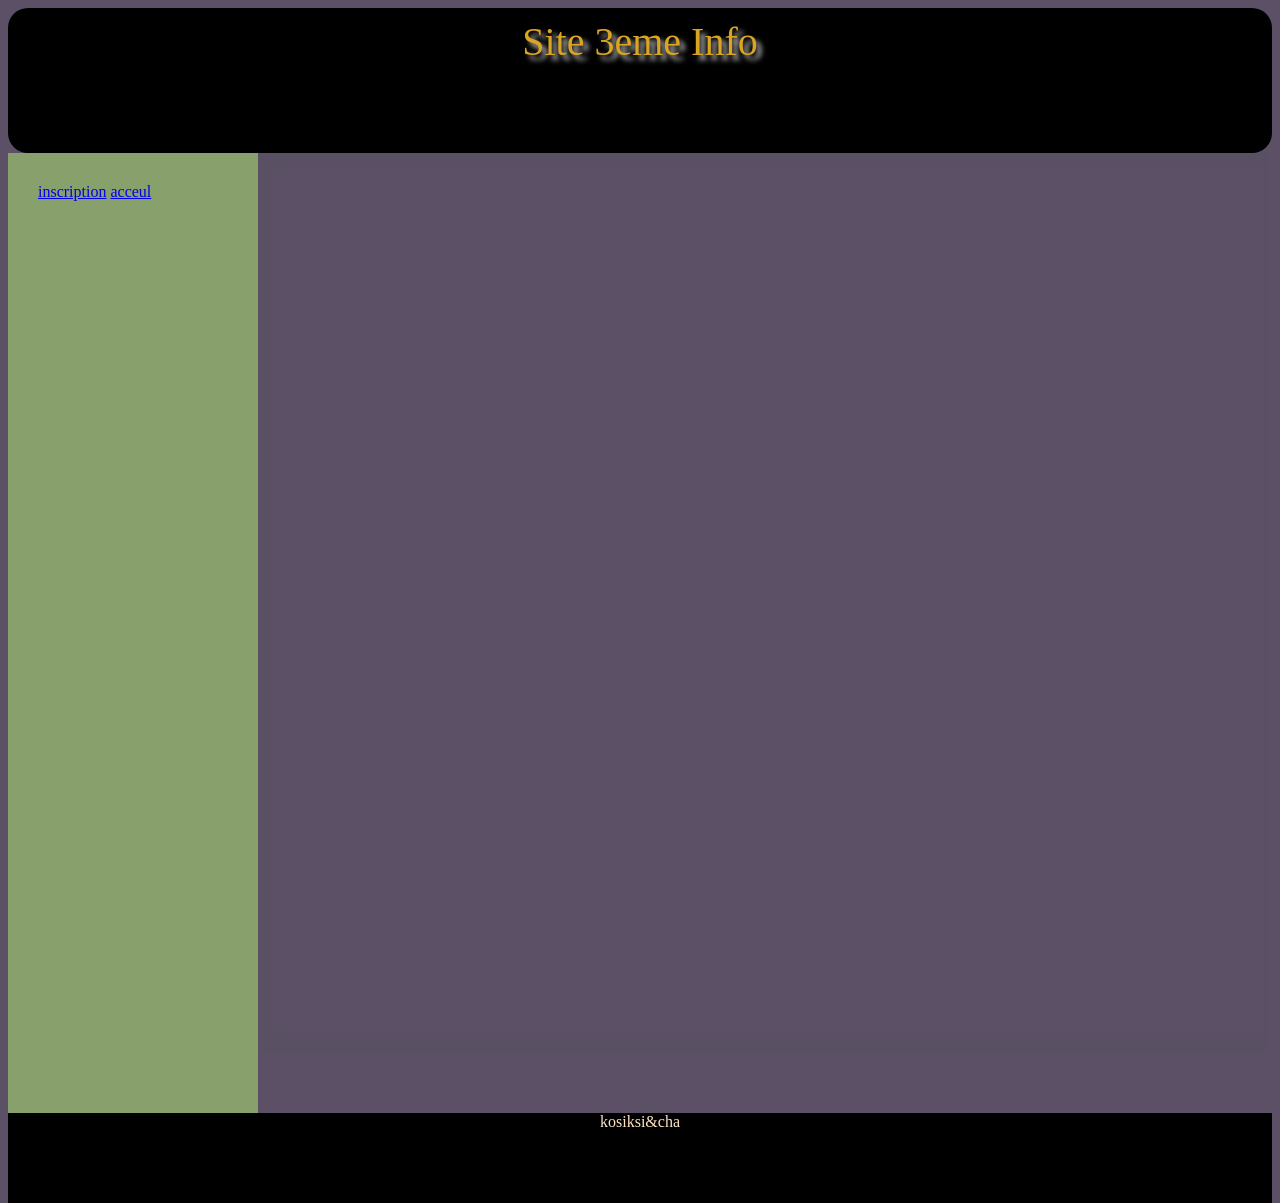
<file: index.html>
<html lang="en">
<head>
    <meta charset="UTF-8">
    <meta name="viewport" content="width=device-width, initial-scale=1.0">
    <title>Document</title>
    <link rel="stylesheet" href="style.css">
</head>
<body>
    <header>
        site 3eme info



    </header>
    
    <nav>
        <a href="insription.html" target="p">inscription</a>
        <a href="acceuil.html" target="p">acceul</a>
    </nav>
    <section>
        <iframe src="acceuil.html" frameborder="0" name="p"></iframe>



    </section>
    <footer>
        kosiksi&cha


    </footer>
</body>
</html>
</file>
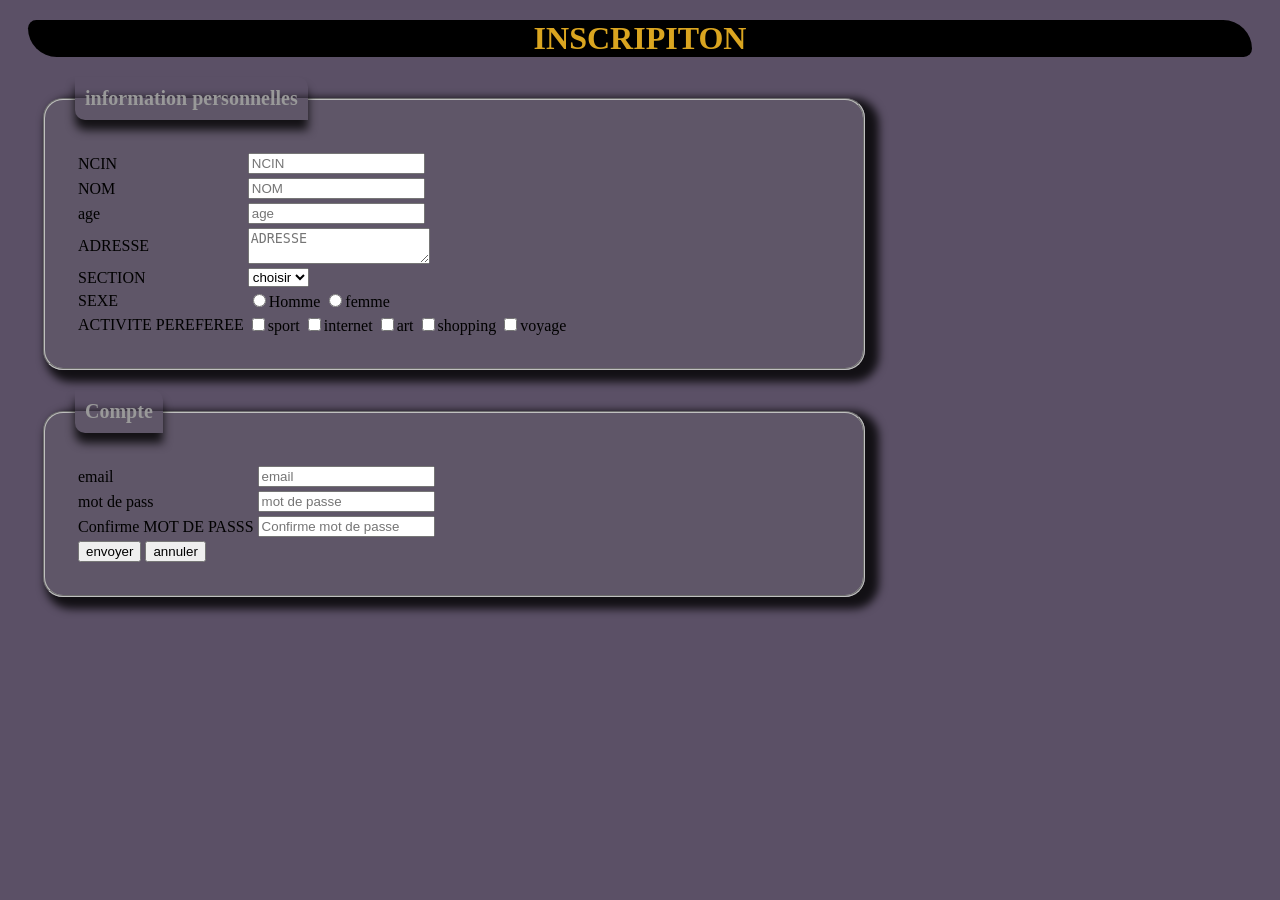
<file: insription.html>
<html lang="en">
<head>
    <meta charset="UTF-8">
    <meta name="viewport" content="width=device-width, initial-scale=1.0">
    <title>Document</title>
    <link rel="stylesheet" href="style.css">
</head>
<body>
    <h1>
        INSCRIPITON
    </h1>
    <FOrm>
        <fieldset>
            <legend>
                information personnelles
            </legend>
            <table border="0">
                <tr>
                    <td>NCIN</td>
                    <td><input type="text" placeholder="NCIN"> </td>
                </tr>
                <tr>
                    <td>NOM</td>
                    <td> <input type="text" placeholder="NOM"> </td>
                </tr>
                <tr>
                    <td>age</td>
                    <td> <input type="number" placeholder="age"> </td>
                </tr>
                <tr>
                    <td> ADRESSE</td>
                    <td> <textarea name="ADRESSE" id="ADRESSE" placeholder="ADRESSE"></textarea> </td>
                </tr>
                <tr>
                    <td>SECTION</td>
                    <td><select name="select" id=""> 
                        <option value="choisir">choisir</option> 
                    <option value="info">info</option>
                <option value="math">math</option>
            </select> </td>
                </tr>
                <tr>
                    <td>SEXE</td>
                    <td><input type="radio" name="S" id="">Homme
                    <input type="radio" name="S" id="">femme
                </td>
                </tr>
                <tr>
                    <td>ACTIVITE PEREFEREE</td>
                    <td><input type="checkbox">sport
                        <input type="checkbox">internet
                        <input type="checkbox">art
                        <input type="checkbox">shopping
                        <input type="checkbox">voyage
                    </td>
                </tr>
                
            

            </table>
        </fieldset>
        
            <fieldset>
                <legend>
                    Compte
                </legend>
                <table border="0">
                <tr>
                    <td>email</td>
                    <td><input type="email" placeholder="email"></td>
                </tr>
                <tr>
                    <td>mot de pass</td>
                    <td><input type="password" placeholder="mot de passe"></td>
                </tr>
                <tr>
                    <td>Confirme MOT DE PASSS</td>
                    <td><input type="password" placeholder="Confirme mot de passe"></td>

                </tr>
                <tr>
                    <td >
                        <input type="submit" value="envoyer" class="b">
                        <input type="reset" value="annuler" class="b">
                    </td>
                    <td></td>
                </tr>
            
        </table>
    </fieldset>
    </FOrm>
    
</body>
</html>
</file>
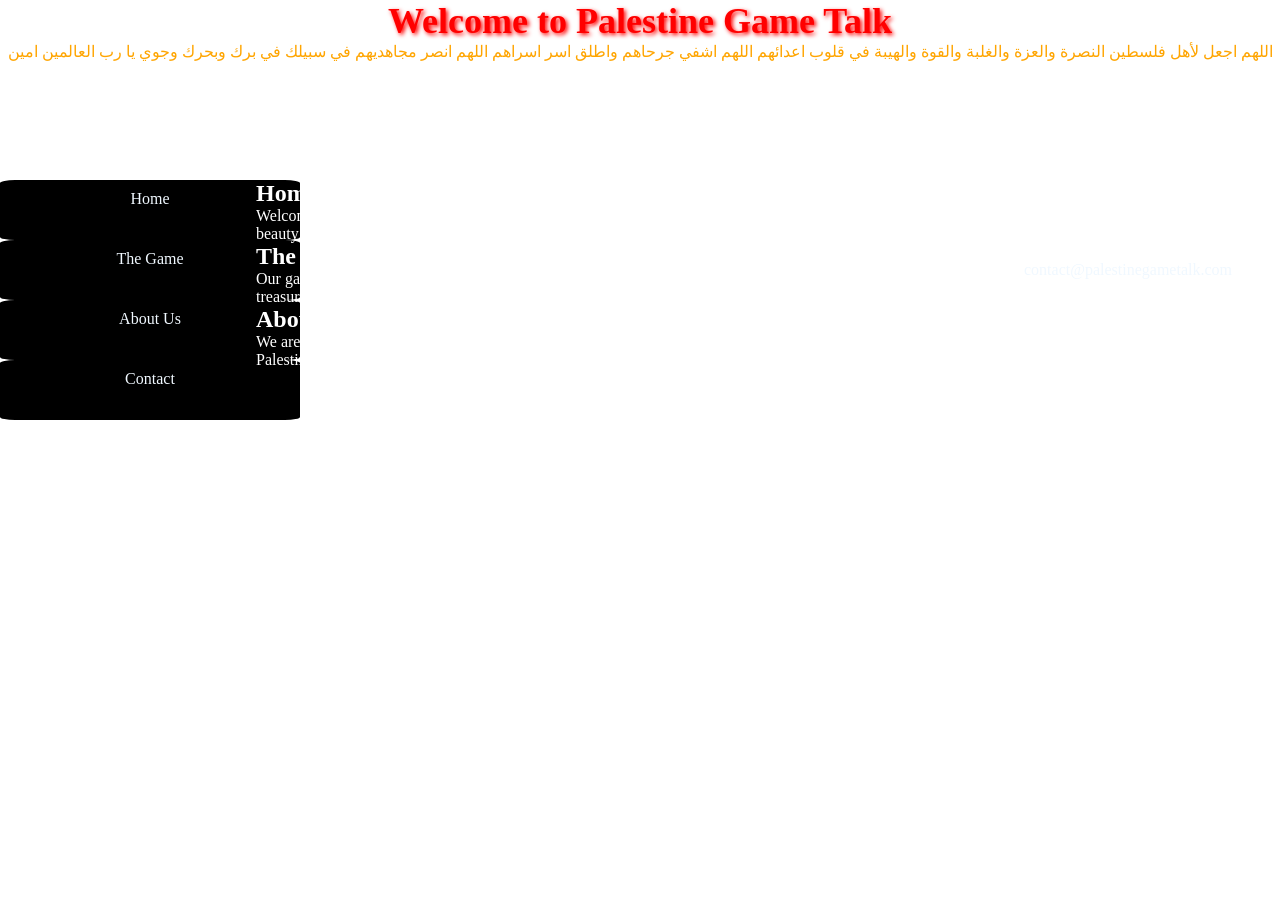
<file: page.html>
<!DOCTYPE html>
<html lang="en">
<head>
    <meta charset="UTF-8">
    <meta name="viewport" content="width=device-width, initial-scale=1.0">
    <title>Palestine Game Talk</title>
    <link rel="stylesheet" href="page.css">

</head>
<body>
    <header>
        <h1 style="color: red; font-size: 36px; text-shadow: 2px 2px 4px #FF0000;">Welcome to Palestine Game Talk</h1>
        <p style="color: Orange;">اللهم اجعل لأهل فلسطين النصرة والعزة والغلبة والقوة والهيبة في قلوب اعدائهم اللهم اشفي جرحاهم واطلق اسر اسراهم اللهم انصر مجاهديهم في سبيلك في برك وبحرك وجوي يا رب العالمين امين</p>
    </header>
    <nav>
        <ul>
            <li><a href="test.html" id="tt">Home</a></li>
            <li><a href="#game"id="tt">The Game</a></li>
            <li><a href="#about"id="tt">About Us</a></li>
            <li><a href="#contact"id="tt">Contact</a></li>
        </ul>
    </nav>
    
    <section id="home">
        <h2>Home</h2>
        <p>Welcome to Palestine Game Talk! We are dedicated to bringing you a unique gaming experience that explores the beauty and culture of Palestine.</p>
        <h2 id="game">The Game</h2>
        <p>Our game takes you on an exciting journey through the rich history and landscapes of Palestine. Discover hidden treasures, solve puzzles, and learn about the vibrant Palestinian culture.</p>
        <h2 id="about">About Us</h2>
        <p>We are a team of passionate gamers and storytellers who wanted to create a game that celebrates the beauty of Palestine. Learn more about our mission and the people behind the project.</p>
    
        
    </section>

<aside>
    <h2 id="contact">Contact</h2>
        <p>If you have any questions or would like to get in touch with us, feel free to contact us at <a href="mailto:contact@palestinegametalk.com">contact@palestinegametalk.com</a>.</p>
</aside>
    <footer>
        &copy; 2023 Palestine Game Talk
    </footer>
</body>
</html>
</file>
<file: style.css>
header{
    text-transform: capitalize;
    font-size: 40px;
    padding-top: 10px;
    color: goldenrod;
    font-family: cursive;
    text-shadow: 5px 5px 5px silver;
    height: 15vh;
    width: 100%;
    background-color: black;
    border-radius: 20px;
    text-align: center;
    float: left;

}
footer{
    color: bisque;
    font-family: cursive;
    width: 100%;
    height: 10vh;
    background-color: black;
    text-align: center;
    float: left;


}
nav{
    color: antiquewhite;
    height: 100vh;
    width: 15%;
    float: left;
    background-color: rgba(180, 240, 115, 0.5);
    padding: 30px;

}
section{
    color: antiquewhite;
    height: 100vh;
    width: 80%;
    float: left;
    text-align: justify;
    background-color: rgba(71, 92, 48, 0.05);


}
iframe{
    height: 96vh;
    width: 98%;
    float: left;
    margin: 15px;

}
h1{
    text-transform: capitalize;
    color: goldenrod;
    font-family: cursive;
    text-shadow: 10px 10px 10px 10px silver;
    background-color: black;
    border-radius: 20px 70px;
    margin: 20px;
    text-align: center;

}
h1:hover{
    color: rgb(63,99,99);
    background-color: rgba(124, 221,229, 0.3);
    border-radius: 70px 20px;
    letter-spacing: 20px;
}
body{
    background-color: rgb(91, 80, 102);
}
legend{
    color: #999999;
    font-size: 20px;
    box-shadow: 0px 10px 10px 0px rgba(0,0,0, 0.8);
    border-radius: 0px 10px;
    padding: 10px;
    font-weight: bold;

}
fieldset{
    width: 60%;
    margin: 20px;
    padding: 30px;
    border-radius: 20px;
    background-color: rgba(204, 254, 152, 0.03);
    box-shadow: 8px 6px 8px 6px rgba(0, 0, 0, 0.8);
    position:  relative ;
    left: 15px;

}
.b{
    

}
</file>
<file: page.css>
*{
    margin:0;
    padding: 0;
}
body{
    width: 100vw;
    height: 100vh;
    position: relative;
}

body {

    background: url('https://wallpapers.com/images/hd/national-flag-of-palestine-2fr136dmhmybdnca.jpg') no-repeat center center fixed;
    background-size: cover;
    color: white;
}

header {
    
    width: 100%;
    height: 20%;
    text-align: center;
    
}

header h1 {
    color: red; /* Change the color to red */
    font-size: 36px; /* Adjust the font size as needed */
    text-shadow: 2px 2px 4px #FF0000; /* Add a text shadow for an attractive effect */
}

header p {
    color: Orange;
}
nav{
    float: left;
    height: 70%;
    width: 20%;
}
section{
    float: left;
    height: 70%;
    width: 60%;
}
aside{
    float: left;
    height: 70%;
    width: 20%;
}
footer{
clear: both; 
   height: 10%;
    width: 100%;
    text-align: center;
}
li{
    background-color: #000000;
    border-radius: 5%;
    height: 50px;
    width: 300px;
    text-align: center;
    padding-top: 10px;
    
}
a{
    color: aliceblue;
    text-decoration: none;
}
</file>
